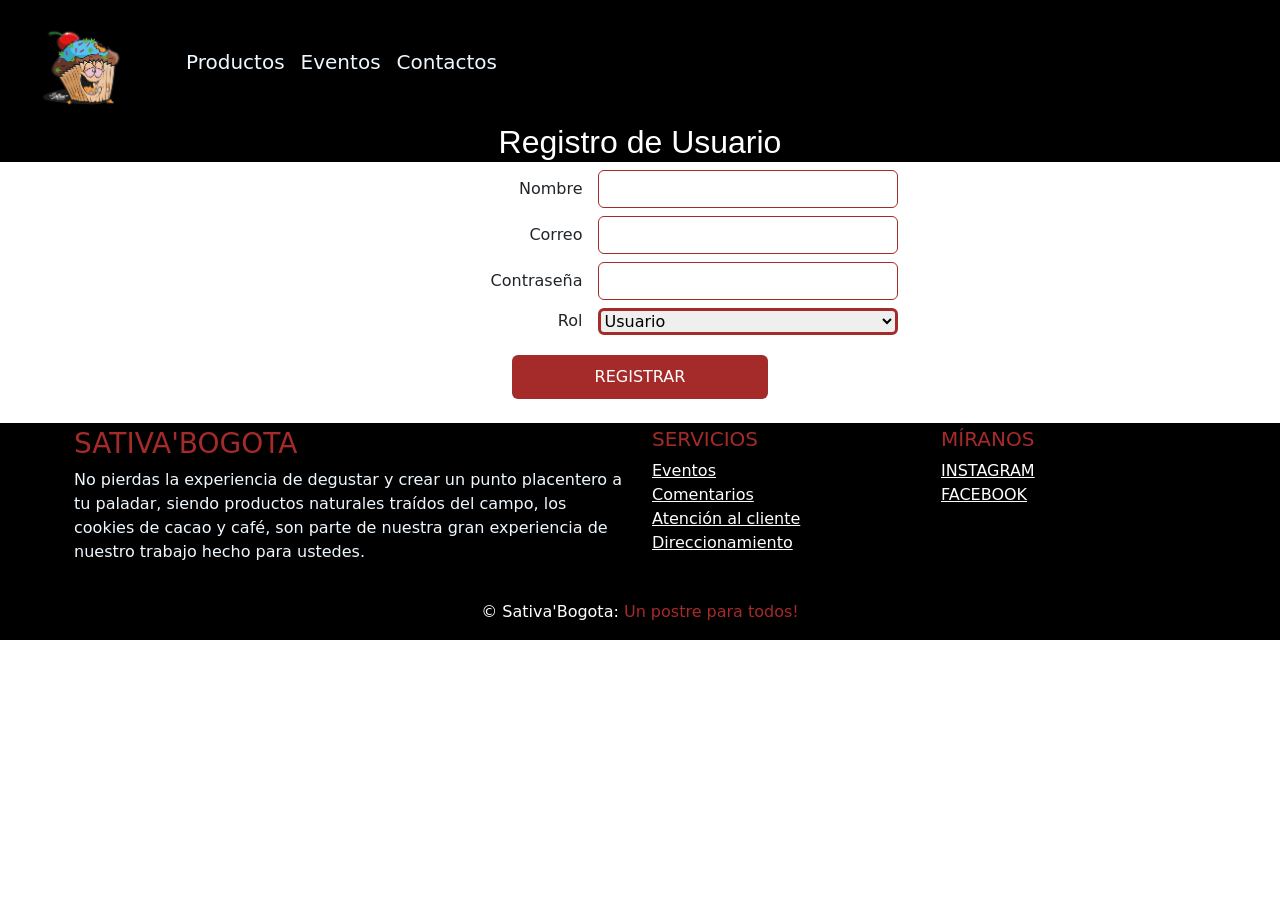
<file: Frontend/views/formulario.html>
<!DOCTYPE html>
<html lang="en">
<head>
    <meta charset="UTF-8">
    <meta name="viewport" content="width=device-width, initial-scale=1.0">
    <link href="https://cdn.jsdelivr.net/npm/bootstrap@5.3.3/dist/css/bootstrap.min.css" rel="stylesheet">
    <script src="https://cdn.jsdelivr.net/npm/bootstrap@5.3.3/dist/js/bootstrap.bundle.min.js"></script>
    <title>Sativa'Bogota</title>
    <link rel="stylesheet" type="text/css" href="../css/estilo4.css">
</head>

<body>
  <header>
      <nav class="navbar navbar-expand-md ">
          <div class="container-fluid">
              <a class="navbar-brand" href="index.html"><img src="../Logo/sativa.png" width="150px" alt="Sativa Logo"></a>
              <button class="navbar-toggler" type="button" data-bs-toggle="collapse" data-bs-target="#mynavbar">
                <span class="navbar-toggler-icon"></span>
              </button>
              <div class="collapse navbar-collapse" id="mynavbar" >
                  <ul class="navbar-nav me-auto">
                     <li class="nav-item">
                       <a class="nav-link" href="javascript:void(0)">Productos</a>
                     </li>
                     <li class="nav-item">
                       <a class="nav-link" href="javascript:void(0)">Eventos</a>
                     </li>
                     <li class="nav-item">
                       <a class="nav-link" href="poductos2.html">Contactos</a>
                     </li>
                  </ul>
              </div>
          </div>
      </nav>
  </header>

  <div class="Formulario">
      <h2 class="color2">Registro de Usuario</h2>
      <form action="guardar.php" method="POST">

            <div class="mb-2 fila">
                <label>Nombre</label>
                <input type="text" name="nombre" class="recuadro" required>
            </div>

            <div class="mb-2 fila">
                <label>Correo</label>
                <input type="email" name="correo" class="recuadro" required>
            </div>

            <div class="mb-2 fila">
                <label>Contraseña</label>
                <input type="password" name="password" class="recuadro" required>
            </div>

            <div class="mb-2 fila">
                <label>Rol</label>
                <select name="rol" class="selector2">
                    <option value="usuario">Usuario</option>
                    <option value="admin">Administrador</option>
                </select>
            </div>

            <button type="submit" class="boton">REGISTRAR</button>

        </form>
  </div>

  <div id="contenedor-recetas" class="container mt-4"></div>

  <footer class="final">
    <div class="container p-1">
      <div class="row">
        <div class="col-lg-6 col-md-12 mb-4 mb-md-0">
          <h3 class="text-uppercase" style="color: brown;">Sativa'Bogota</h3>
          <p style="color: aliceblue;">
           No pierdas la experiencia de degustar y crear un punto placentero a tu paladar,
           siendo productos naturales traídos del campo, los cookies de cacao y café, son
           parte de nuestra gran experiencia de nuestro trabajo hecho para ustedes.
          </p>
        </div>
        <div class="col-lg-3 col-md-6 mb-4 mb-md-0">
          <h5 class="text-uppercase" style="color: brown;">SERVICIOS</h5>
          <ul class="list-unstyled mb-0">
            <li><a href="#!" class="text-white">Eventos</a></li>
            <li><a href="#!" class="text-white">Comentarios</a></li>
            <li><a href="#!" class="text-white">Atención al cliente</a></li>
            <li><a href="#!" class="text-white">Direccionamiento</a></li>
          </ul>
        </div>
        <div class="col-lg-3 col-md-6 mb-4 mb-md-0">
          <h5 class="text-uppercase" style="color: brown;">MÍRANOS</h5>
          <ul class="list-unstyled mb-0">
            <li><a href="#!" class="text-white">INSTAGRAM</a></li>
            <li><a href="#!" class="text-white">FACEBOOK</a></li>
          </ul>
        </div>
      </div>
    </div>
    <div class="text-center p-3 text-white" style="background-color: rgba(0, 0, 0, 0.2);">
      © Sativa'Bogota:
      <a style="color: brown;">Un postre para todos!</a>
    </div>

  </footer>

</body>

</html>
</file>
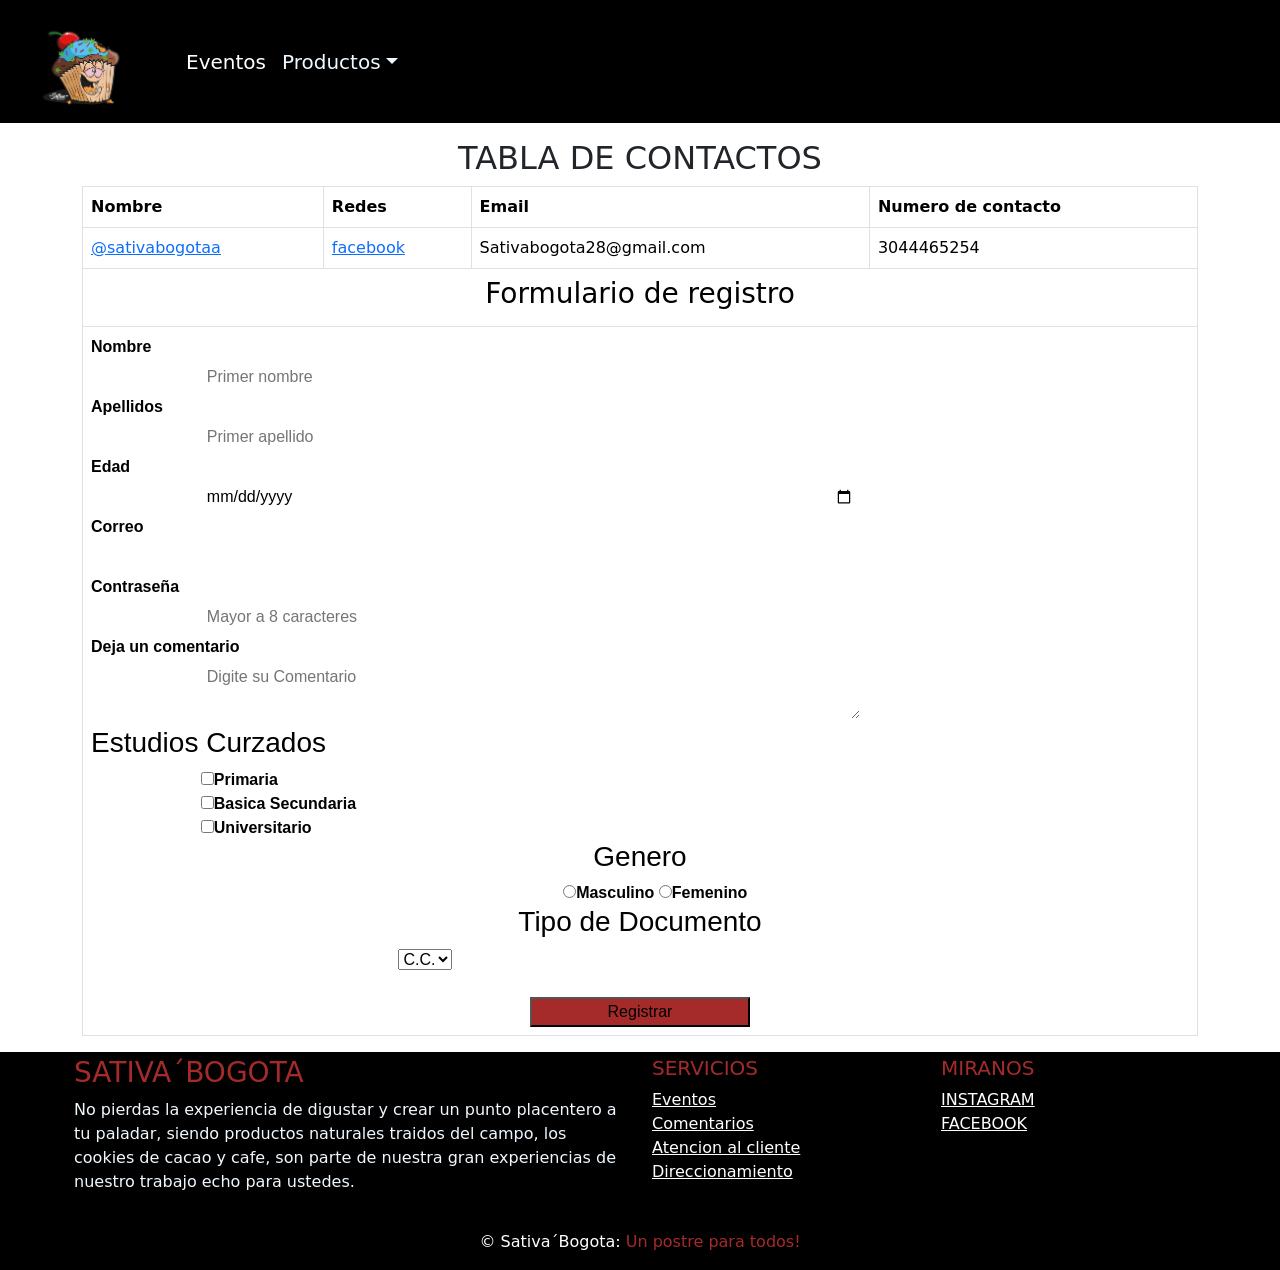
<file: Frontend/views/poductos2.html>
<!DOCTYPE html>
<html lang="en">
<head>
    <meta charset="UTF-8">
    <meta name="viewport" content="width=device-width, initial-scale=1.0">
    <link href="https://cdn.jsdelivr.net/npm/bootstrap@5.0.2/dist/css/bootstrap.min.css" rel="stylesheet" integrity="sha384-EVSTQN3/azprG1Anm3QDgpJLIm9Nao0Yz1ztcQTwFspd3yD65VohhpuuCOmLASjC" crossorigin="anonymous">
    <script src="https://cdn.jsdelivr.net/npm/bootstrap@5.0.2/dist/js/bootstrap.bundle.min.js" integrity="sha384-MrcW6ZMFYlzcLA8Nl+NtUVF0sA7MsXsP1UyJoMp4YLEuNSfAP+JcXn/tWtIaxVXM" crossorigin="anonymous"></script>
    <title>Sativa`Bogota</title>
    <link rel="stylesheet" type="text/css" href="../css/estilo3.css">
</head>

<body>
  <header>
    <nav class="navbar navbar-expand-md navbar-dark">
      <div class="container-fluid">
          <a class="navbar-brand" href="index.html"><img src="../Logo/sativa.png" alt="Sativa´Bogota" width="150px"></a>
        <button class="navbar-toggler" type="button" data-bs-toggle="collapse" data-bs-target="#navbarSupportedContent" aria-controls="navbarSupportedContent" aria-expanded="false" aria-label="Toggle navigation">
          <span class="navbar-toggler-icon"></span>
        </button>
          <div class="collapse navbar-collapse" id="navbarSupportedContent">
            <ul class="navbar-nav me-auto mb-2 mb-lg-0">
              <li class="nav-item">
                <a class="nav-link active" aria-current="page" href="">Eventos</a>
              </li>
              <li class="nav-item dropdown">
                <a class="nav-link dropdown-toggle" href="#" id="navbarDropdown" role="button" data-bs-toggle="dropdown" aria-expanded="false">Productos</a>
                <ul class="dropdown-menu" aria-labelledby="navbarDropdown">
                  <li><a class="dropdown-item" href="Productos.html">Postres</a></li>
                  <li><a class="dropdown-item" href="#">Prendas</a></li>
                  <li><a class="dropdown-item" href="#">Mascotas</a></li>
                </ul>
            </ul>
          </div>
      </div>
    </nav>
  </header>


  <nav>
    <div class="container mt-3">
      <h2 class="tabla">TABLA DE CONTACTOS</h2>            
      <table class="table table-bordered">
        <thead>
          <tr>
            <th>Nombre</th>
            <th>Redes</th>
            <th>Email</th>
            <th>Numero de contacto</th>
          </tr>
        </thead>
        <tbody>
          
          <tr>
            <td><a href="https://www.instagram.com/sativabogotaa/">@sativabogotaa</a></td>
            <td><a href="https://www.facebook.com/share/1FWSBL5D27/?mibextid=qi2Omg">facebook</a></td>
            <td>Sativabogota28@gmail.com</td>
            <td>3044465254</td>
          </tr>

          <tr class="color1">
            <td colspan="4" class="Formulario"><h3>Formulario de registro</h3></td>
          </tr>
          <tr class="color2">
            <th colspan="4" class="Formulario1">
        <label>Nombre</label>
        <br>
        <input class="recuadro" type="text" name="Nombre" placeholder="Primer nombre" required="true"> <!--Placeholder es para dejar una marca de agua-->
        <br>

        <label>Apellidos</label>
        <br>
        <input class="recuadro" type="text" name="Apellidos" placeholder="Primer apellido" required="true">
        <br>

        <label>Edad</label>
        <br>
        <input class="recuadro" type="date" name="Edad" placeholder="dd" min="5" max="70">
        <br>

        <label>Correo</label>
        <br>
        <input class="recuadro" type="email" name="Correo">
        <br>
        
        <label>Contraseña</label>
        <br> 
        <input class="recuadro" type="password" name="Contraseña" placeholder="Mayor a 8 caracteres" required="true">
        <br>

        <label>Deja un comentario</label>
        <br>
        <textarea class="recuadro" name="Comentario" placeholder="Digite su Comentario"></textarea> 

        <h3>Estudios Curzados</h3> 
        <input class="seleccion" type="checkbox" name="Estudios"><label>Primaria</label><br> <!--Checkbox es para marcar en tipo cuadro-->
        <input class="seleccion" type="checkbox" name="Estudios"><label>Basica Secundaria</label><br>
        <input class="seleccion" type="checkbox" name="Estudios"><label>Universitario</label><br>

        <h3 class="Genero">Genero</h3> 
        <input class="Genero2" type="radio" name="Genero" value="Masculino"><label>Masculino</label> <!--Radio es para un circulo de seleccion-->
        <input class="" type="radio" name="Genero" value="Femenino"><label>Femenino</label>

        <h3 class="documento">Tipo de Documento</h3> 
        <Select class="selector" name="Documento"> <!--Select es para generar una seleccion en lista-->
            <option value="Cedula de Ciudadania">C.C.</option>
            <option value="Cedula de Extrangeria">C.E.</option>
            <option value="Targeta de Identidad">T.I.</option>
            <input class="selector2" type="text">
        </Select>
        <br>
        <br>

        <input class="boton" type="submit" name="Registrar" value="Registrar"> <!--Submit es para crear el boton de registro-->

            </th>
          </tr>
        </tbody>
      </table>
    </div>
  </nav>
</body>


<footer class="final">
  <div class="container p-1">
    <div class="row">
      <div class="col-lg-6 col-md-12 mb-4 mb-md-0">
        <h3 class="text-uppercase" style="color: brown;">Sativa´Bogota</h3>
        <p style="color: aliceblue;">
         No pierdas la experiencia de digustar y crear un punto placentero a tu paladar,
         siendo productos naturales traidos del campo, los cookies de cacao y cafe, son
         parte de nuestra gran experiencias de nuestro trabajo echo para ustedes.
        </p>
      </div>
      <!--Grid column-->

      <!--Grid column-->
      <div class="col-lg-3 col-md-6 mb-4 mb-md-0">
        <h5 class="text-uppercase" style="color: brown;">SERVICIOS</h5>
        <ul class="list-unstyled mb-0">
          <li>
            <a href="#!" class="text-white">Eventos</a>
          </li>
          <li>
            <a href="#!" class="text-white">Comentarios</a>
          </li>
          <li>
            <a href="#!" class="text-white">Atencion al cliente</a>
          </li>
          <li>
            <a href="#!" class="text-white">Direccionamiento</a>
          </li>
        </ul>
      </div>
      <!--Grid column-->

      <!--Grid column-->
      <div class="col-lg-3 col-md-6 mb-4 mb-md-0">
        <h5 class="text-uppercase" style="color: brown;">MIRANOS</h5>
        <ul class="list-unstyled mb-0">
          <li>
            <a href="#!" class="text-white">INSTAGRAM</a>
          </li>
          <li>
            <a href="#!" class="text-white">FACEBOOK</a>
          </li>
        </ul>
      </div>
      <!--Grid column-->
    </div>
    <!--Grid row-->
  </div>
  <!-- Grid container -->

  <!-- Copyright -->
  <div class="text-center p-3 text-white" style="background-color: rgba(0, 0, 0, 0.2);">
    © Sativa´Bogota:
    <a style="color: brown;">Un postre para todos!</a>
  </div>
  <!-- Copyright -->
</footer>


</html>
</file>
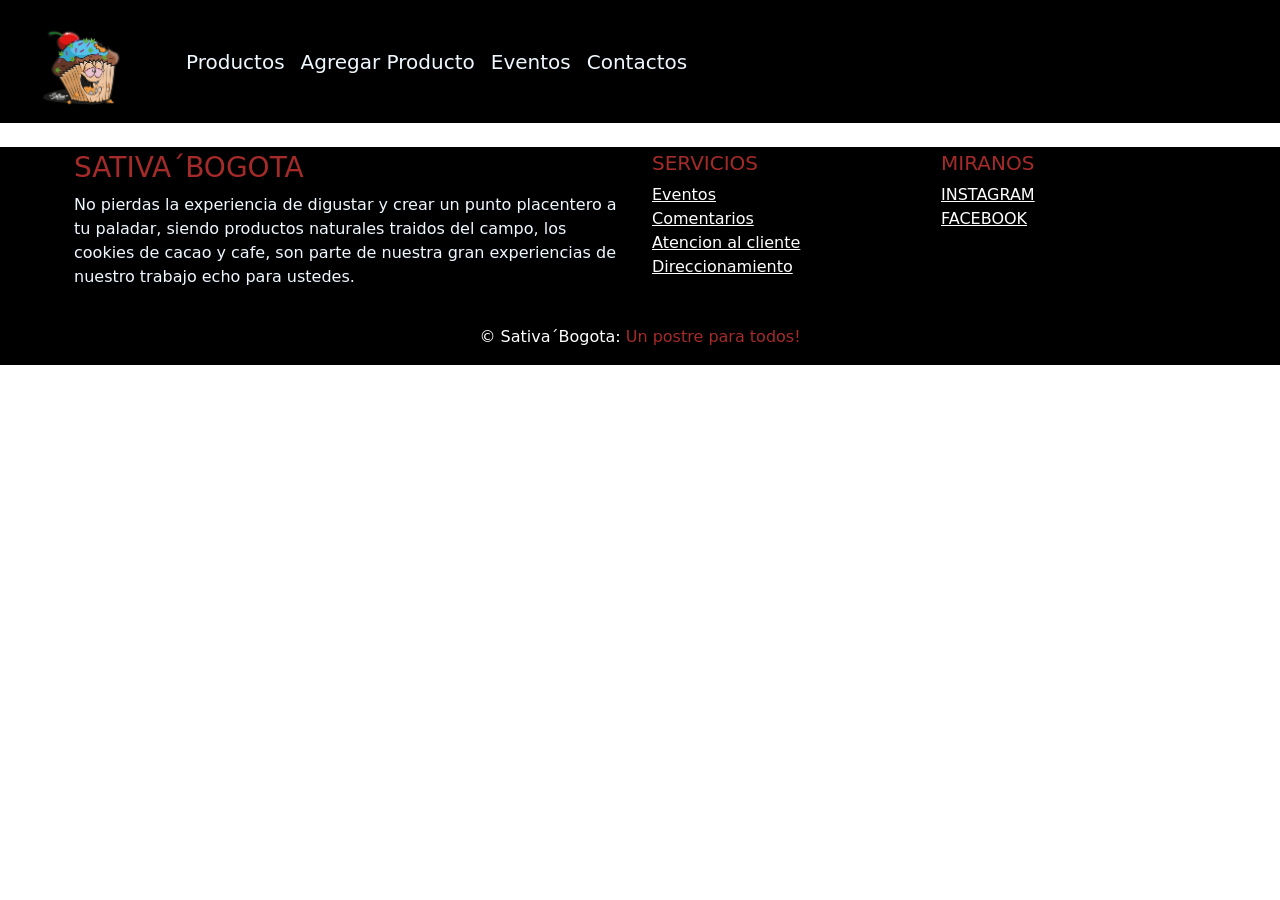
<file: Frontend/views/Productos.html>
<!DOCTYPE html>
<html lang="en">
<head>
    <meta charset="UTF-8">
    <meta name="viewport" content="width=device-width, initial-scale=1.0">
    <link href="https://cdn.jsdelivr.net/npm/bootstrap@5.3.3/dist/css/bootstrap.min.css" rel="stylesheet">
    <script src="https://cdn.jsdelivr.net/npm/bootstrap@5.3.3/dist/js/bootstrap.bundle.min.js"></script>
    <title>Sativa`Bogota</title>
    <link rel="stylesheet" type="text/css" href="../css/estilo2.css">
</head>

<body>
  <header>
      <nav class="navbar navbar-expand-md ">
          <div class="container-fluid">
              <a class="navbar-brand" href="index.html"><img src="../Logo/sativa.png" width="150px"></a>
              <button class="navbar-toggler" type="button" data-bs-toggle="collapse" data-bs-target="#mynavbar">
                <span class="navbar-toggler-icon"></span>
              </button>
              <div class="collapse navbar-collapse" id="mynavbar" >
                  <ul class="navbar-nav me-auto">
                     <li class="nav-item">
                       <a class="nav-link" href="javascript:void(0)">Productos</a>
                     </li>
                     <li class="nav-item">
                       <a class="nav-link" href="formulario.html">Agregar Producto</a>
                     </li>
                     <li class="nav-item">
                       <a class="nav-link" href="javascript:void(0)">Eventos</a>
                     </li>
                     <li class="nav-item">
                       <a class="nav-link" href="poductos2.html">Contactos</a>
                     </li>
                  </ul>
              </div>
          </div>
      </nav>
  </header>


<div id="contenedor-recetas" class="container mt-4"></div>
<footer class="final">
  <!-- Grid container -->
  <div class="container p-1">
    <!--Grid row-->
    <div class="row">
      <!--Grid column-->
      <div class="col-lg-6 col-md-12 mb-4 mb-md-0">
        <h3 class="text-uppercase" style="color: brown;">Sativa´Bogota</h3>
        <p style="color: aliceblue;">
         No pierdas la experiencia de digustar y crear un punto placentero a tu paladar,
         siendo productos naturales traidos del campo, los cookies de cacao y cafe, son
         parte de nuestra gran experiencias de nuestro trabajo echo para ustedes.
        </p>
      </div>
      <!--Grid column-->

      <!--Grid column-->
      <div class="col-lg-3 col-md-6 mb-4 mb-md-0">
        <h5 class="text-uppercase" style="color: brown;">SERVICIOS</h5>
        <ul class="list-unstyled mb-0">
          <li>
            <a href="#!" class="text-white">Eventos</a>
          </li>
          <li>
            <a href="#!" class="text-white">Comentarios</a>
          </li>
          <li>
            <a href="#!" class="text-white">Atencion al cliente</a>
          </li>
          <li>
            <a href="#!" class="text-white">Direccionamiento</a>
          </li>
        </ul>
      </div>
      <!--Grid column-->

      <!--Grid column-->
      <div class="col-lg-3 col-md-6 mb-4 mb-md-0">
        <h5 class="text-uppercase" style="color: brown;">MIRANOS</h5>
        <ul class="list-unstyled mb-0">
          <li>
            <a href="#!" class="text-white">INSTAGRAM</a>
          </li>
          <li>
            <a href="#!" class="text-white">FACEBOOK</a>
          </li>
        </ul>
      </div>
      <!--Grid column-->
    </div>
    <!--Grid row-->
  </div>
  <!-- Grid container -->

  <!-- Copyright -->
  <div class="text-center p-3 text-white" style="background-color: rgba(0, 0, 0, 0.2);">
    © Sativa´Bogota:
    <a style="color: brown;">Un postre para todos!</a>
  </div>
  <!-- Copyright -->
</footer>

<script src="../Js/producto.js"></script>
</body>
</html>
</file>
<file: Frontend/css/estilo4.css>
header{
            background-color: rgb(0, 0, 0);
        }
        .navbar .nav-link{
            color: aliceblue;
            font-size: 20px;
        }
        .navbar .nav-link:hover{
            color: red;
            text-decoration: underline;
        }
        .carousel-inner .d-block{
            height: 350px;
        }
        .final{
            text-align: left;
            background-color: black;
        }
        .container-fluid1{
            height: 160px;
            background-color: rgb(255, 255, 255);
        }
        .logo2{
            height: 100px;
        }
        .Formulario{
            text-align: center;
            padding: 50px auto;
        }
        .tabla{
            text-align: center;
            border-radius: 6px;
        }
        .color1{
            background-color: black;
            color: white;
        }
        .color2{
            font-family: 'Gill Sans', 'Gill Sans MT', Calibri, 'Trebuchet MS', sans-serif;
            background-color: black;
            color: white;
        }
        .recuadro{
            width: 300px;
            margin-left: 0;
            padding: 6px;
            border-radius: 6px;
            border: 1px solid brown;
            font-family: 'Gill Sans', 'Gill Sans MT', Calibri, 'Trebuchet MS', sans-serif;
        }
        .seleccion{
            margin-left: 10%;
        }
        .Genero{
            text-align: center;
        }
        .Genero2{
            margin-left: 43%;
        }
        .selector2{
            width: 36%;
            border-radius: 6px;
            border: 3px solid brown;
        }
        .boton{
            display: block;
            margin: 20px auto;
            background-color: brown;
            color: white;
            width: 20%;
            padding: 10px;
            border: none;
            border-radius: 6px;
            cursor: pointer;
            font-size: 16px;
            margin-top: 20px;
        }
        .boton:hover{
            background-color: #8B0000;
        }
        #mensaje{
            margin-top: 20px;
            padding: 15px;
            border-radius: 6px;
            display: none;
        }
        .success{
            background-color: #d4edda;
            color: #155724;
            border: 1px solid #c3e6cb;
        }
        .error{
            background-color: #f8d7da;
            color: #721c24;
            border: 1px solid #f5c6cb;
        }
        .fila {
            display: flex;
            align-items: center;
            justify-content: center;
            margin-bottom: 15px;
        }

        .fila label {
            width: 200px;
            text-align: right;
            margin-right: 15px;
        }

        .fila input,
        .fila textarea,
        .fila select {
            width: 300px;
        }
</file>
<file: Frontend/css/estilo3.css>
header{
    background-color: black;
}

.navbar .nav-link{
    font-size: 20px;
    color: aliceblue;
}

.final{
    text-align: left;
    background-color: black;
}

.Formulario{
    text-align: center;
}

.tabla{
    text-align: center;
    border-radius: 6px;
}

.color1{
    background-color: rgb(255, 255, 255);
    color: rgb(0, 0, 0);
}

.color2{
    font-family: 'Gill Sans', 'Gill Sans MT', Calibri, 'Trebuchet MS', sans-serif;
    background-color: black;
    color: white;
}

.recuadro{
    width: 60%;
    margin-left: 10%;
    padding: 6px;
    border-radius: 6px;
    border: 1px brown;
    font-family: 'Gill Sans', 'Gill Sans MT', Calibri, 'Trebuchet MS', sans-serif;
}

.seleccion{
    margin-left: 10%;
}

.Genero{
    text-align: center;
}

.Genero2{
    margin-left: 43%;
}

.documento{
    text-align: center;
}

.selector{
    margin-left: 28%;
}

.selector2{
    width: 36%;
    border-radius: 6px;
    border: 3px brown;
}

.boton{
    margin-left: 40%;
    background-color: brown;
    width: 20%;
}
</file>
<file: Frontend/css/estilo2.css>
header{
    background-color: rgb(0, 0, 0);
}

.navbar .nav-link{
    color: aliceblue;
    font-size: 20px;
}

.navbar .nav-link:hover{
    color: red;
    text-decoration: underline color(srgb red green blue);
}/*Hover genera el efecto a la letra o la selda de opcion*/
/*Text-Decoration cita el Underline es para darle un subraye a la letra de opciones*/

.final{
    text-align: left;
    background-color: black;
}
</file>
